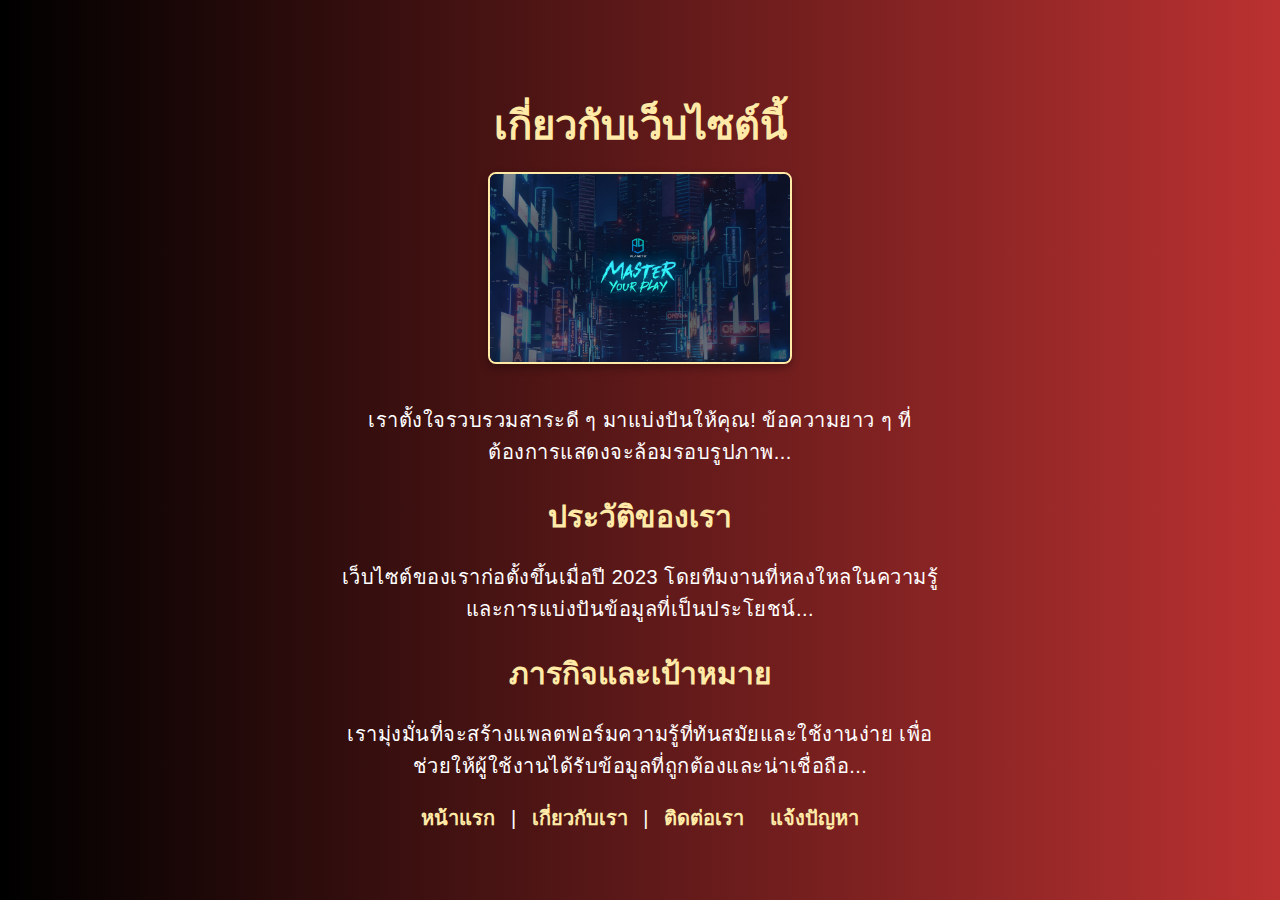
<file: about.html>
<body>
  <h1>เกี่ยวกับเว็บไซต์นี้</h1>

  <img src="team.jpg" alt="ทีมงานของเรา" class="center" />
  <link rel="stylesheet" href="styles.css" /> 

  <div class="clearfix">
    <p>เราตั้งใจรวบรวมสาระดี ๆ มาแบ่งปันให้คุณ! ข้อความยาว ๆ ที่ต้องการแสดงจะล้อมรอบรูปภาพ...</p>

    <h2>ประวัติของเรา</h2>
    <p>
      เว็บไซต์ของเราก่อตั้งขึ้นเมื่อปี 2023 โดยทีมงานที่หลงใหลในความรู้และการแบ่งปันข้อมูลที่เป็นประโยชน์...
    </p>

    <h2>ภารกิจและเป้าหมาย</h2>
    <p>
      เรามุ่งมั่นที่จะสร้างแพลตฟอร์มความรู้ที่ทันสมัยและใช้งานง่าย เพื่อช่วยให้ผู้ใช้งานได้รับข้อมูลที่ถูกต้องและน่าเชื่อถือ...
    </p>
  </div>

  <nav>
    <a href="index.html">หน้าแรก</a> |
    <a href="about.html">เกี่ยวกับเรา</a> |
    <a href="contact.html">ติดต่อเรา</a>
    <a href="service.html">แจ้งปัญหา</a>
  </nav>
</body>
</file>
<file: styles.css>
/* ตั้งค่าร่างกายหน้าเว็บให้เต็มหน้าจอและจัดกลาง */
body {
  height: 100vh;
  margin: 0;
  background: linear-gradient(to right, #000000, #bb3131);
  font-family: 'Segoe UI', Tahoma, Geneva, Verdana, sans-serif;
  font-size: 20px;
  color: #fff;
  line-height: 1.6;

  display: flex;
  flex-direction: column;
  justify-content: center;
  align-items: center;
  text-align: center;
  padding: 20px;
  box-sizing: border-box;
}

/* ตั้งค่าหัวข้อ */
h1, h2, h3 {
  font-family: 'Arial Black', Gadget, sans-serif;
  color: #ffeaa7;
  margin-bottom: 15px;
}

/* ตั้งค่าข้อความย่อหน้าและลิสต์ */
p, ul {
  margin-bottom: 20px;
  letter-spacing: 0.5px;
  max-width: 600px;
}

/* ตั้งค่าเมนูลิงก์ */
nav a {
  color: #ffeaa7;
  text-decoration: none;
  margin: 0 10px;
  font-weight: bold;
}

nav a:hover {
  text-decoration: underline;
}

/* ตั้งค่ารูปภาพทั่วไป */
img {
  max-width: 300px;      /* ความกว้างสูงสุด */
  max-height: 300px;     /* ความสูงสูงสุด */
  width: auto;
  height: auto;
  border-radius: 8px;
  border: 2px solid #ffeaa7;
  margin-bottom: 20px;

  box-shadow: 0 4px 8px rgba(0,0,0,0.3);
  object-fit: cover;
  display: block;
  margin-left: auto;
  margin-right: auto;
}

/* รูปภาพชิดซ้าย ให้ข้อความล้อมรอบ */
img.left {
  float: left;
  margin: 0 20px 20px 0;
  max-width: 300px;
  max-height: 300px;
  object-fit: cover;
}

/* รูปภาพชิดขวา ให้ข้อความล้อมรอบ */
img.right {
  float: right;
  margin: 0 0 20px 20px;
  max-width: 300px;
  max-height: 300px;
  object-fit: cover;
}

/* เคลียร์ float */
.clearfix::after {
  content: "";
  display: table;
  clear: both;
}

/* สไตล์สำหรับรูปภาพกึ่งกลาง */
img.center {
  display: block;       /* ทำให้เป็นบล็อกเพื่อจัดกลาง */
  margin: 0 auto 20px;  /* จัดกึ่งกลางแนวนอน และเว้นระยะด้านล่าง */
  max-width: 300px;     /* กำหนดความกว้างสูงสุด */
  max-height: 300px;    /* กำหนดความสูงสูงสุด */
  width: auto;
  height: auto;
  border-radius: 8px;
  border: 2px solid #ffeaa7;
  box-shadow: 0 4px 8px rgba(0,0,0,0.3);
  object-fit: cover;
}
</file>
